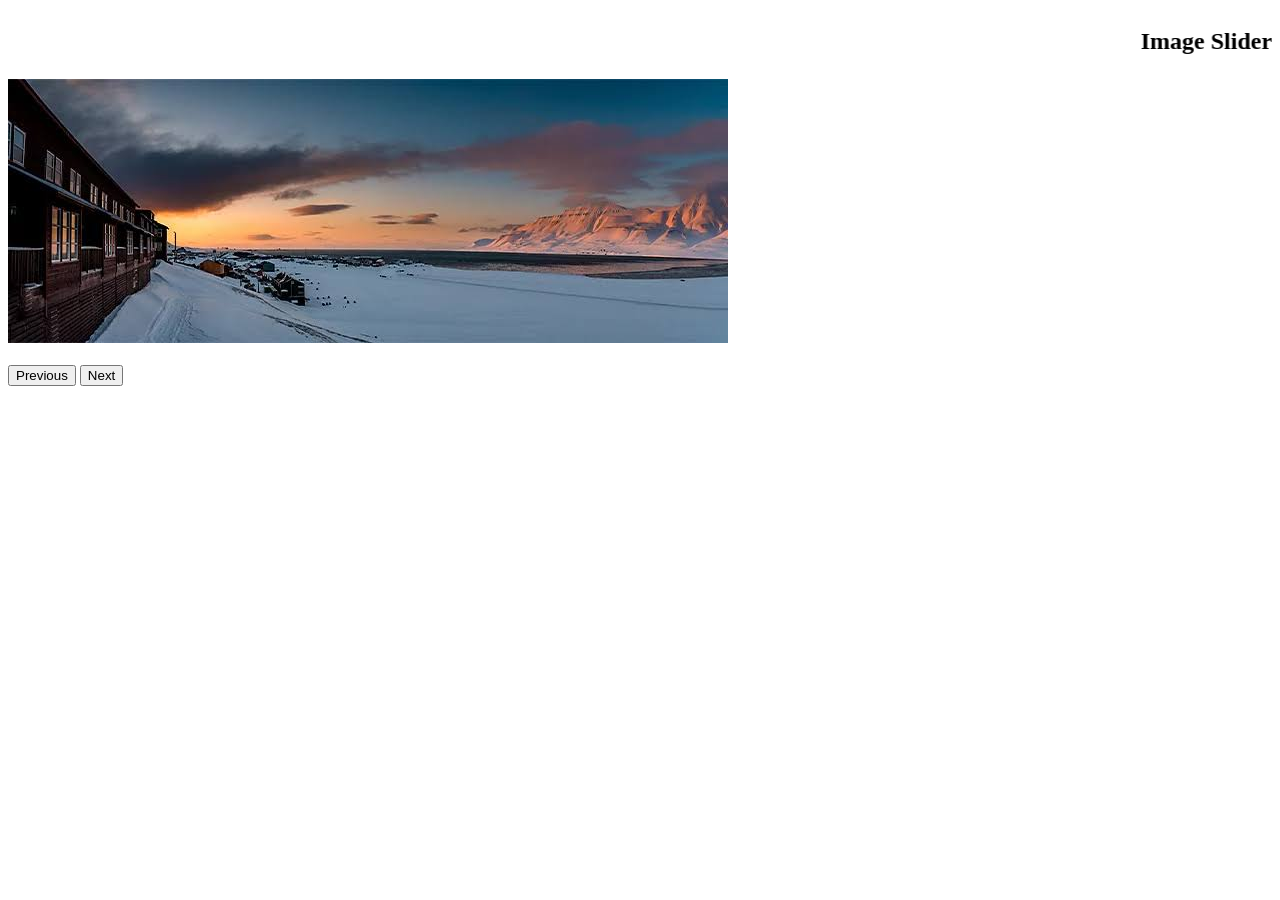
<file: Image slider/index.html>
<!DOCTYPE html>
<html>
<head>
    <title>Image Slider</title>
</head>

<body>
    <marquee scrollamount="10" ><h2>Image Slider</h2></marquee>

    <img id="image" src="image1.jpg" alt="Slider Image">
    <br><br>
    <button onclick="previous()">Previous</button>
    <button onclick="next()">Next</button>

    <script>
        let images = ["image1.jpg", "image2.jpg", "image3.jpg"];
        let i = 0;

        function next() {
            i++;

            if (i == images.length) {
                i = 0;
            }

            document.getElementById("image").src = images[i];
        }
        function previous() {
            i--;

            if (i < 0) {
                i = images.length - 1;
            }

            document.getElementById("image").src = images[i];
        }

        setInterval(next, 3000);
    </script>
</body>
</html>
</file>
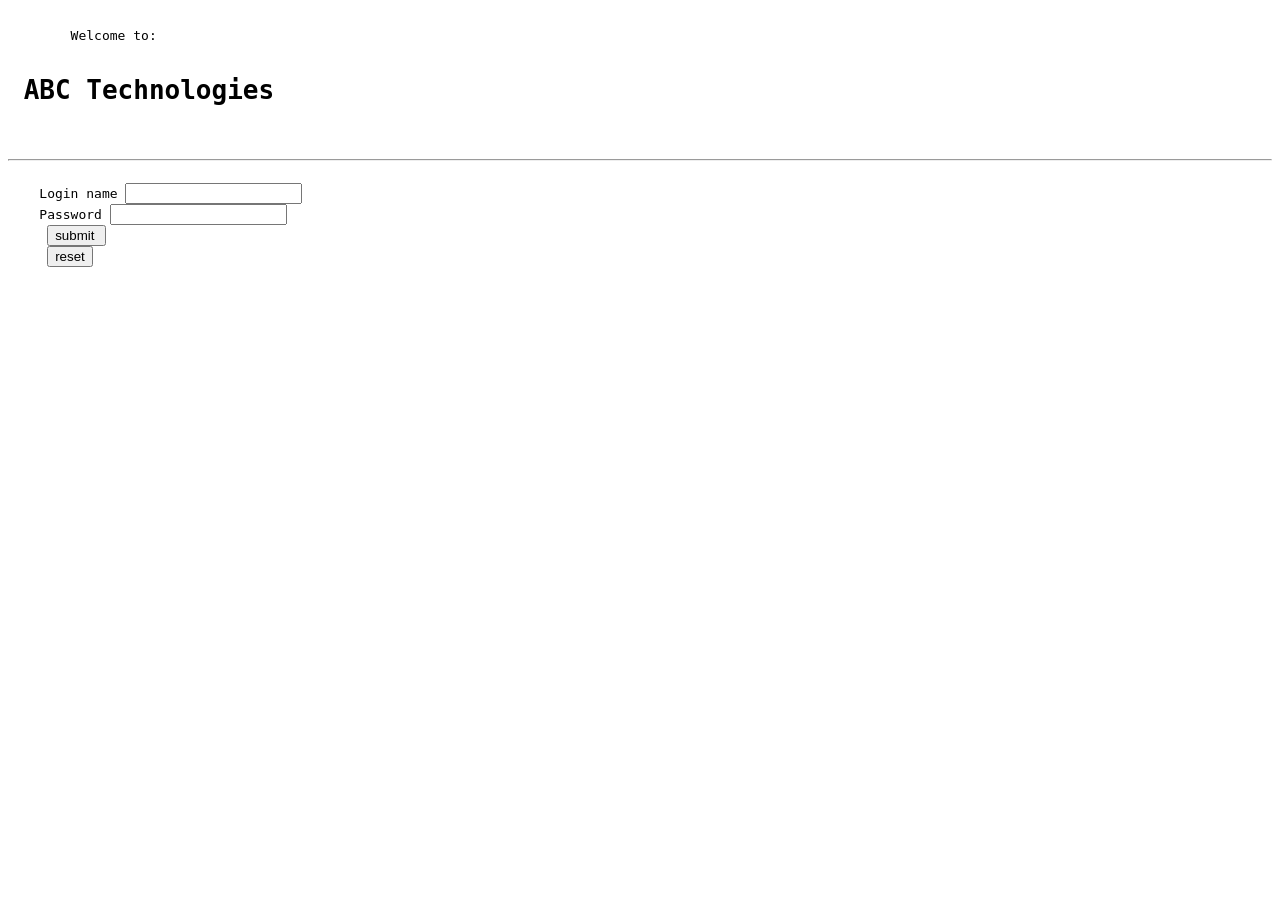
<file: mouseclick/index.html>
<!DOCTYPE html>
<html>
<head>
    <script language = "javascript">
        function submitinfo()
        {
            if(qz.log.value =="")
        {
            alert("Enter your name:")
        }
        else if (qz.pas.value == "")
        alert ("Enter password:")
        }
    </script>
    <title>Mouse click</title>
</head>
<body>
    <pre><form name = qz>
        Welcome to:
        <h1> ABC Technologies</h1>
    <hr>
    Login name <input type = "text" name ="log" value =""> 
    Password <input type ="password" name = "pas" value = "">
     <input type = "button"value = "submit " onclick = submitinfo()>
     <input type = "reset" name = "reset" value = "reset">

    </form></pre>
</body>
</html>
</file>
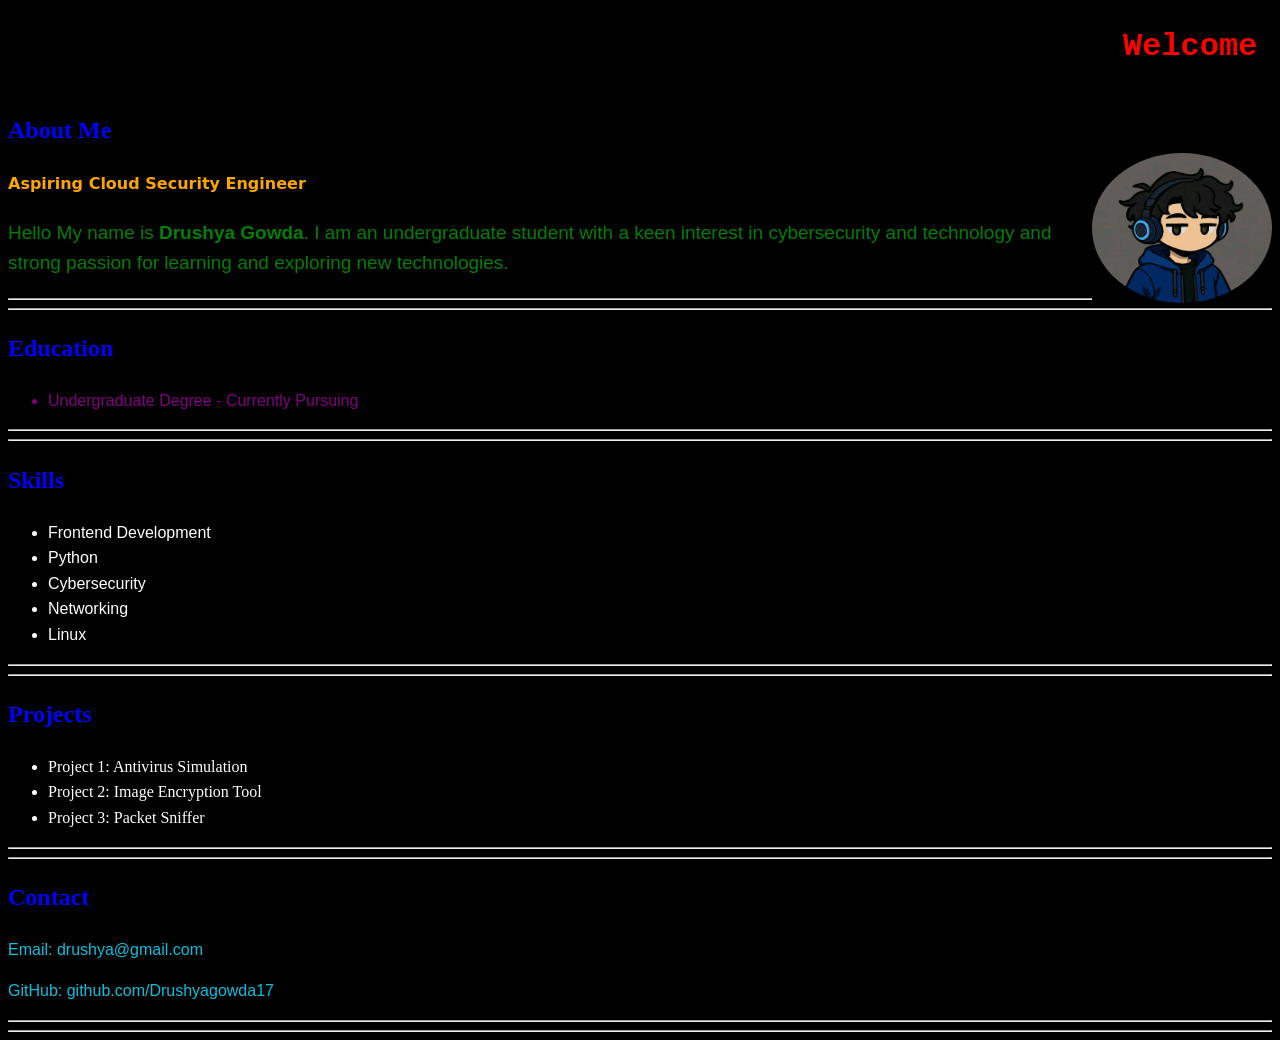
<file: Portfolio/index.html>
<!DOCTYPE html>
<html lang="en">
<head>
    <link href = "style.css" rel = "stylesheet">
    <meta charset="UTF-8">
    <meta name="viewport" content="width=device-width, initial-scale=1.0">
    <title>Simple Portfolio</title>
</head>
<body>
    <h1 class = "head" align ="center"> 
        <marquee direction ="left"  scrollamount ="10">Welcome to My Portfolio</marquee></h1>

    <img src = "profile.jpg" alt = "Profile Picture" class = "profile" width ="180" height ="150">
    <h2>About Me</h2>
    <h4 class = "me">Aspiring Cloud Security Engineer</h4>
    <p class = "about">
        Hello My name is <b>Drushya Gowda</b>. I am an undergraduate student with a keen interest in cybersecurity and technology and strong passion for learning and
         exploring new technologies.
    </p>
    <hr> <hr>
    <h2>Education</h2>
    <ul  class = "edu">
        <li>Undergraduate Degree - Currently Pursuing</li>
    </ul>
    <hr> <hr>
    <h2  class = "skill">Skills</h2>
    <ul>
        <li>Frontend Development</li>
        <li>Python</li>
        <li>Cybersecurity</li>
        <li>Networking</li>
        <li>Linux</li>
    </ul>
    <hr> <hr>
    <h2>Projects</h2>
    <ul>
        <li class = "projects">Project 1: Antivirus Simulation</li>
        <li class = "projects">Project 2: Image Encryption Tool</li>
        <li class = "projects">Project 3: Packet Sniffer</li>
    </ul>       
    <hr> <hr>

    <h2>Contact</h2>
    <p class = "contact">Email: drushya@gmail.com</p>
    <p class = "contact">GitHub: github.com/Drushyagowda17</p>
    <hr> <hr>
</body>
</html>
</file>
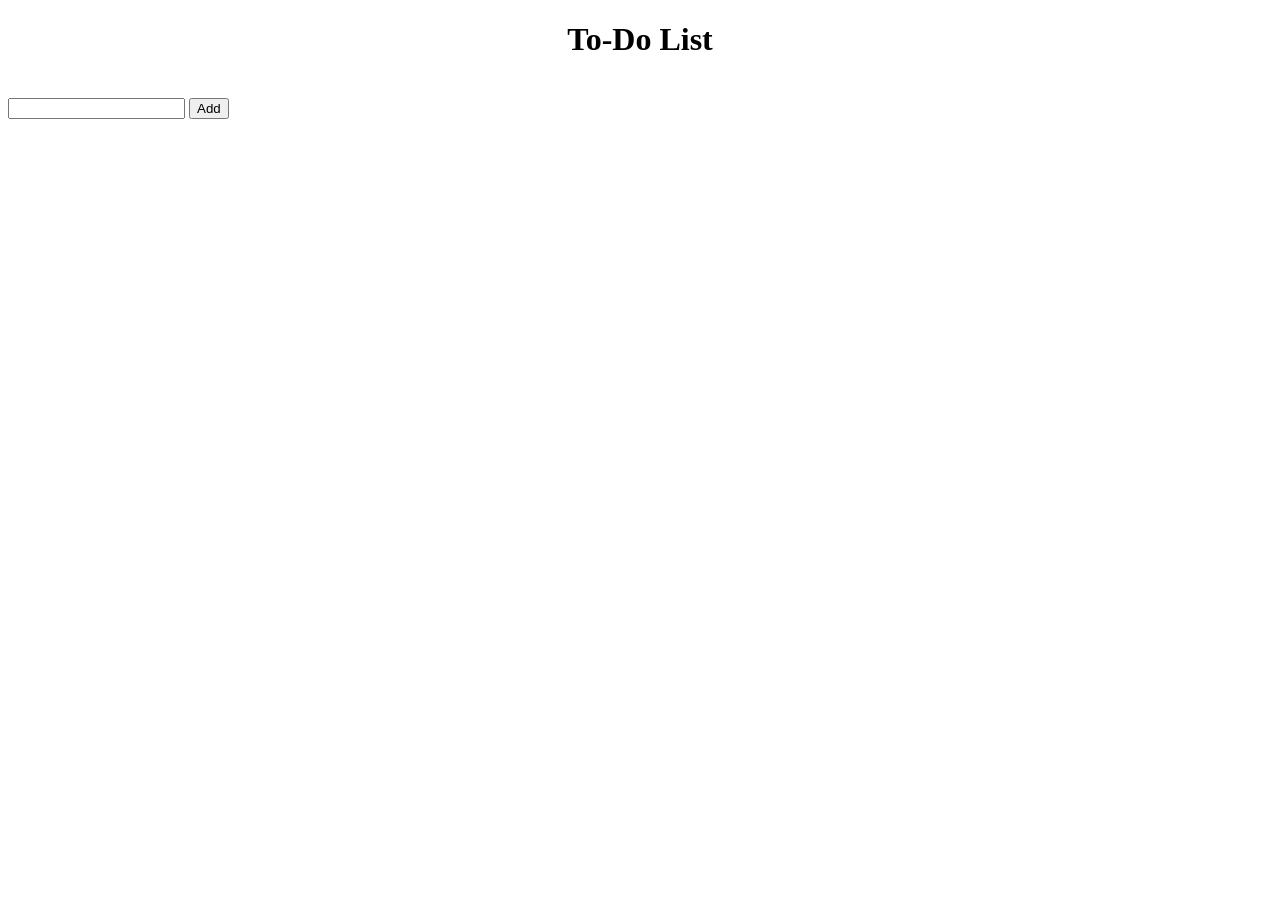
<file: to do list/index.html>
<!DOCTYPE html>
<html lang="en">
<head>
    <meta charset="UTF-8">
    <meta name="viewport" content="width=device-width, initial-scale=1.0">
    <title>To Do List</title>
</head>
<body>
    <h1 align="center">To-Do List</h1>
    <br>

    <input type="text" name="task" id="task">
    <button id="add" onclick="addTask()">Add</button>
    <ol id="tlist"></ol>

    <script>
        function addTask() {
            let task = document.getElementById("task").value;

            if (task == "") {
                alert("Please enter a task");
                return;
            }

            let li = document.createElement("li");
            let taskText = document.createElement("span");
            taskText.textContent = task;

            let editButton = document.createElement("button");
            editButton.textContent = "Edit";
            editButton.onclick = function() {
                editTask(taskText);
            };

            let deleteButton = document.createElement("button");
            deleteButton.textContent = "Delete";
            deleteButton.onclick = function() {
                deleteTask(li);
            };

            li.appendChild(taskText);
            li.appendChild(editButton);
            li.appendChild(deleteButton);
            document.getElementById("tlist").appendChild(li);
            document.getElementById("task").value = "";
        }

        function editTask(taskText) {
            let newTask = prompt("Edit Task:", taskText.textContent);

            if (newTask != null && newTask != "") {
                taskText.textContent = newTask;
            }
        }

        function deleteTask(li) {
            li.remove();
        }
    </script>
</body>
</html>
</file>
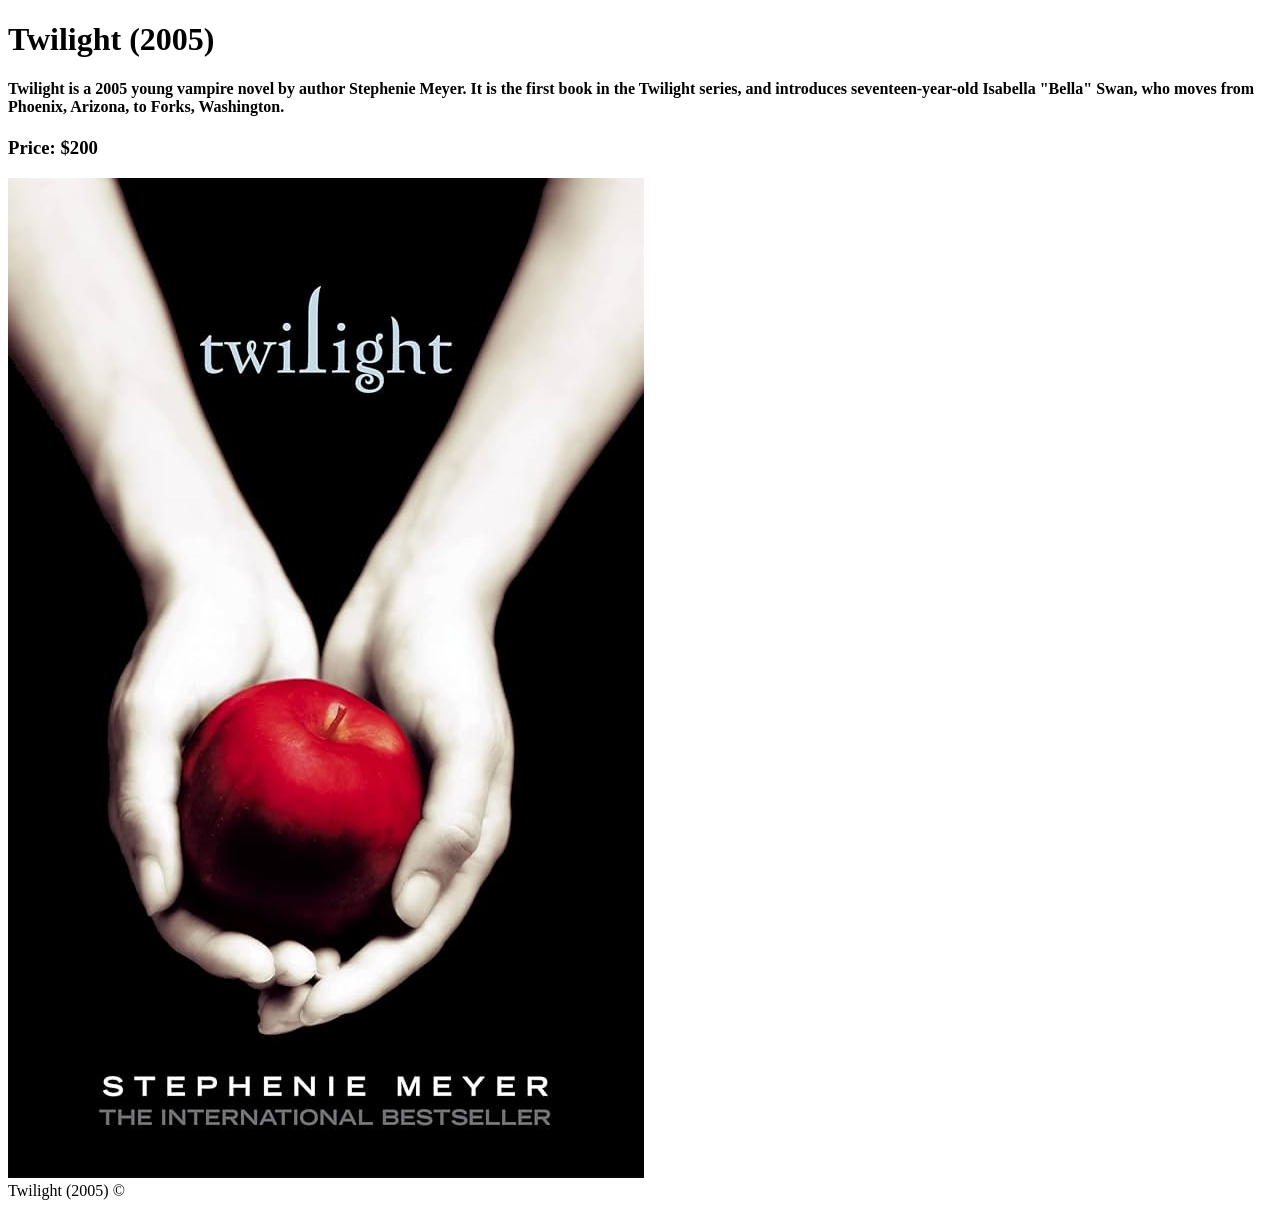
<file: BookStore/book1.html>
<!DOCTYPE html>
<html lang="en">
<head>
    <meta charset="UTF-8">
    <meta name="viewport" content="width=device-width, initial-scale=1.0">
    <title>Twilight (2005)</title>
</head>
<body>
    
    <h1>
        Twilight (2005)
    </h1>
    <h4>
        Twilight is a 2005 young  vampire novel by author Stephenie Meyer. 
        It is the first book in the Twilight series, and introduces seventeen-year-old Isabella 
        "Bella" Swan, who moves from Phoenix, Arizona, to Forks, Washington. 
    </h4>
    <h3> Price: $200</h3>
    <img src="book1.jpg" alt ="Twilight (2005)">
<footer> Twilight (2005) &COPY;</footer>   
</body>
</html>
</file>
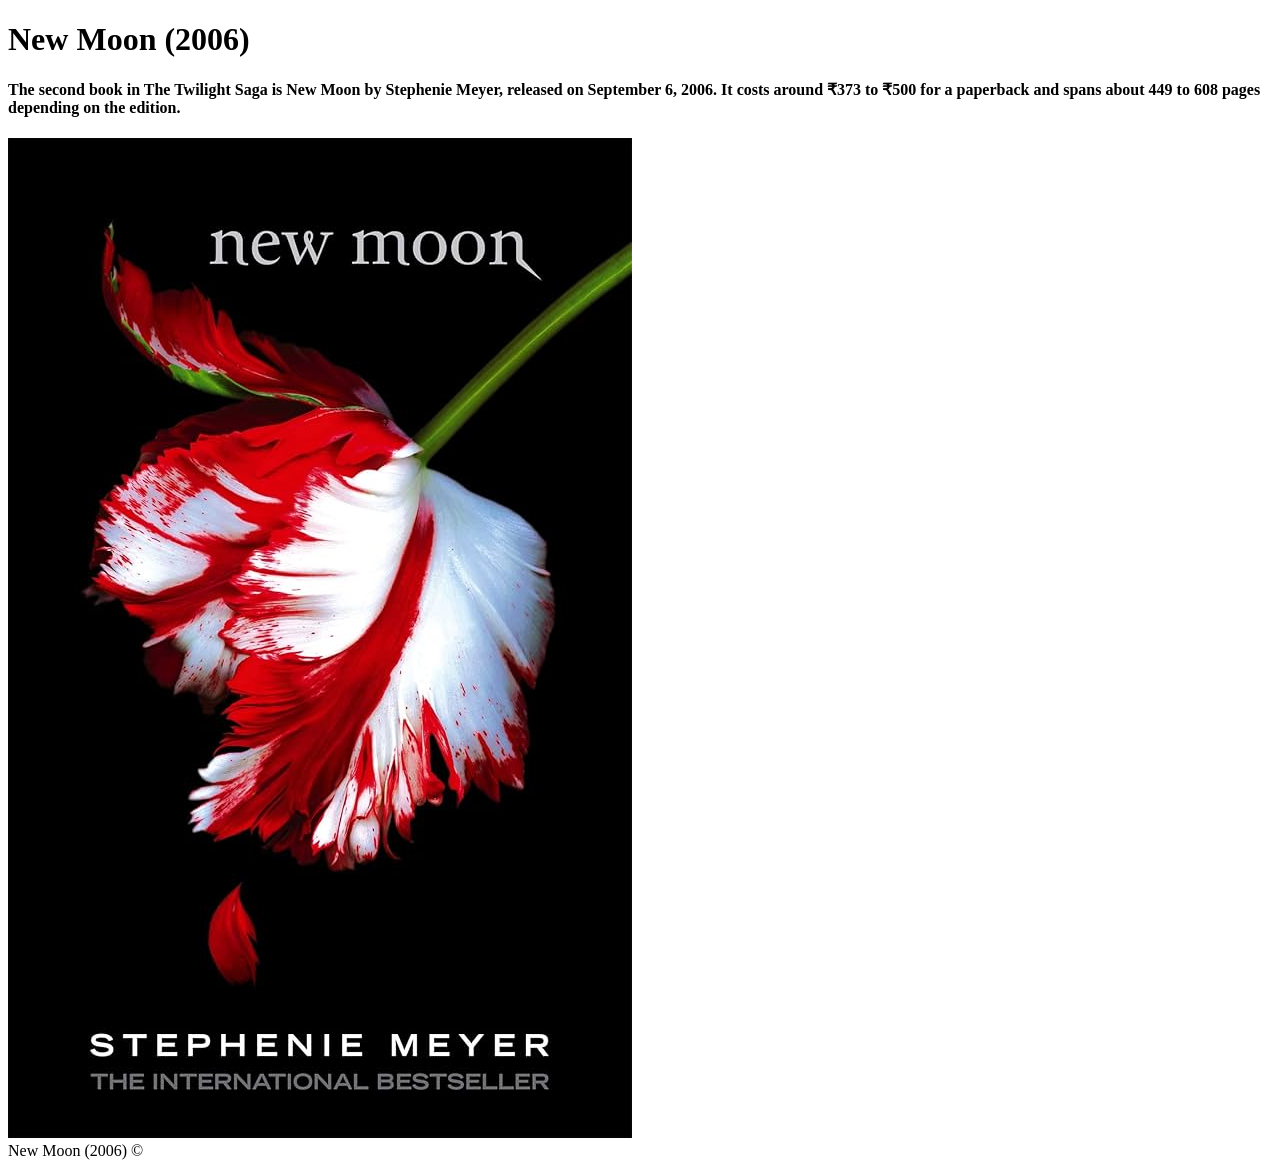
<file: BookStore/book2.html>
<!DOCTYPE html>
<html lang="en">
<head>
    <meta charset="UTF-8">
    <meta name="viewport" content="width=device-width, initial-scale=1.0">
    <title>New Moon (2006)</title>
</head>
<body>
    
    <h1>
        New Moon (2006)
    </h1>
    <h4>
        The second book in The Twilight Saga is New Moon by Stephenie Meyer,
         released on September 6, 2006. It costs around ₹373 to ₹500 for a paperback and spans
          about 449 to 608 pages depending on the edition.
    </h4>
     
    <img src="book2.jpg" alt ="New Moon (2006)">
<footer> New Moon (2006) &COPY;</footer> 
</body>
</html>
</file>
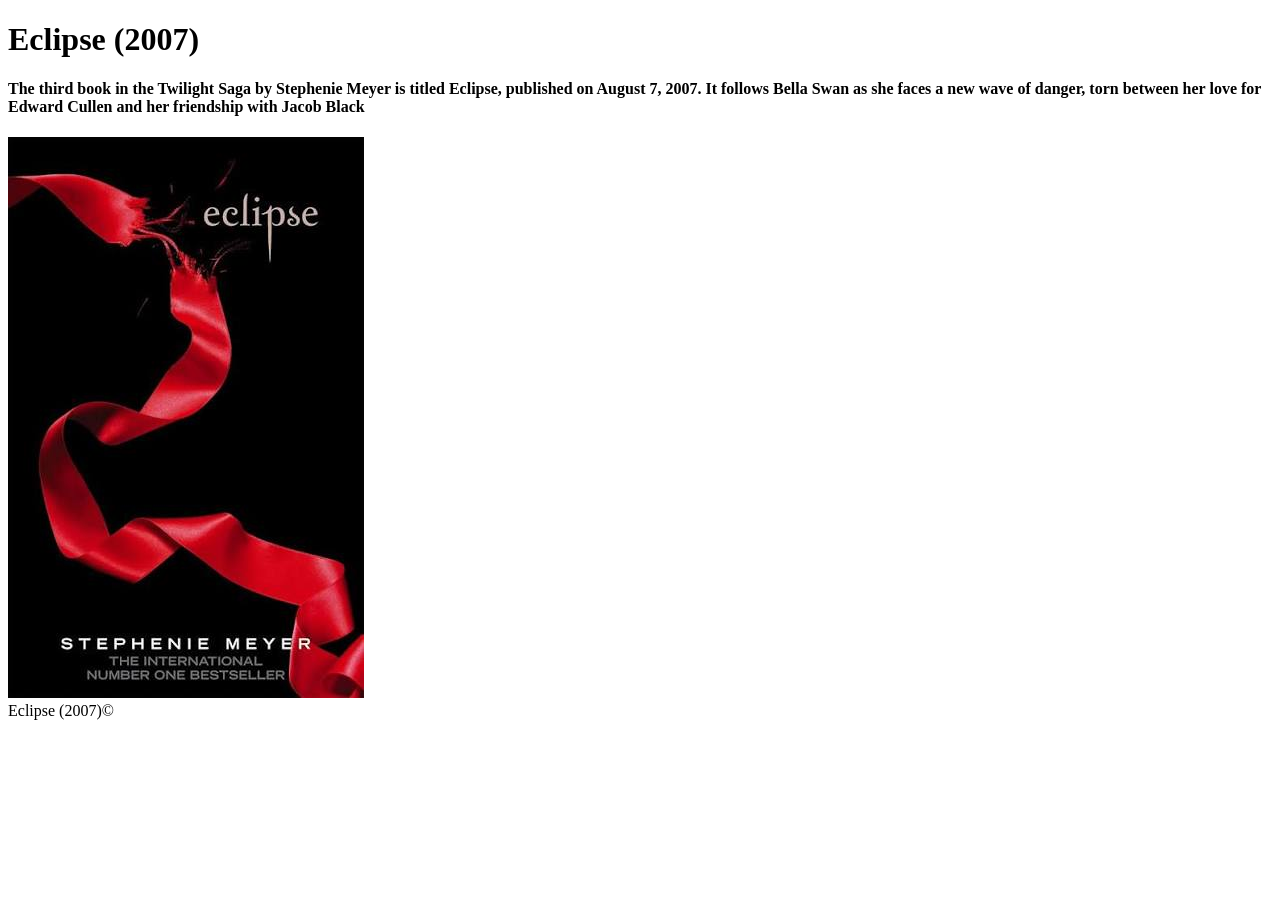
<file: BookStore/book3.html>
<!DOCTYPE html>
<html lang="en">
<head>
    <meta charset="UTF-8">
    <meta name="viewport" content="width=device-width, initial-scale=1.0">
    <title>Eclipse (2007)</title>
</head>
<body>
    
    <h1>
        Eclipse (2007)
    </h1>
    <h4>
       The third book in the Twilight Saga by Stephenie Meyer is titled Eclipse, published on August 7, 2007. 
       It follows Bella Swan as she faces a new wave of danger, torn between her love for Edward Cullen and her friendship with Jacob Black
    </h4>
    <img src="book3.jpg" alt ="Eclipse (2007)">
<footer> Eclipse (2007)&COPY;</footer> 
</body>
</html>
</file>
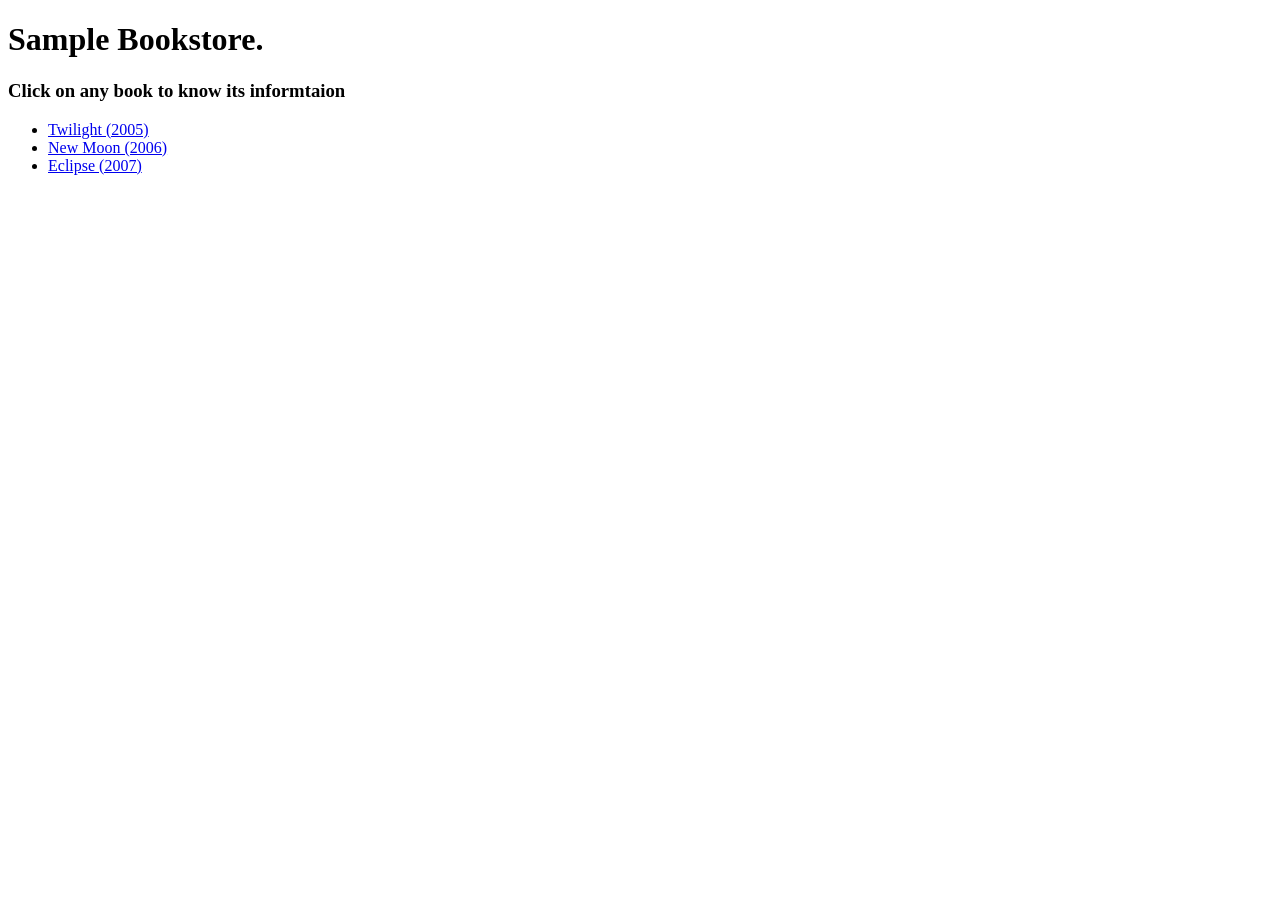
<file: BookStore/boooks.html>
<!DOCTYPE html>
<html lang="en">
<head>
    <meta charset="UTF-8">
    <meta name="viewport" content="width=device-width, initial-scale=1.0">
    <title>Book Information </title>
</head>
<body>
    <h1>
        Sample Bookstore.
    </h1>
<h3>
    <p>
        Click on any book to know its informtaion 
    </p>
</h3>
<ul>
    <li><a href ="book1.html" target="_blank">Twilight (2005)</a></li>
    <li><a href ="book2.html" target ="_blank">New Moon (2006)</a></li>
    <li><a href ="book3.html" target ="_blank">Eclipse (2007)</a></li>
</ul>
</body>
</html>
</file>
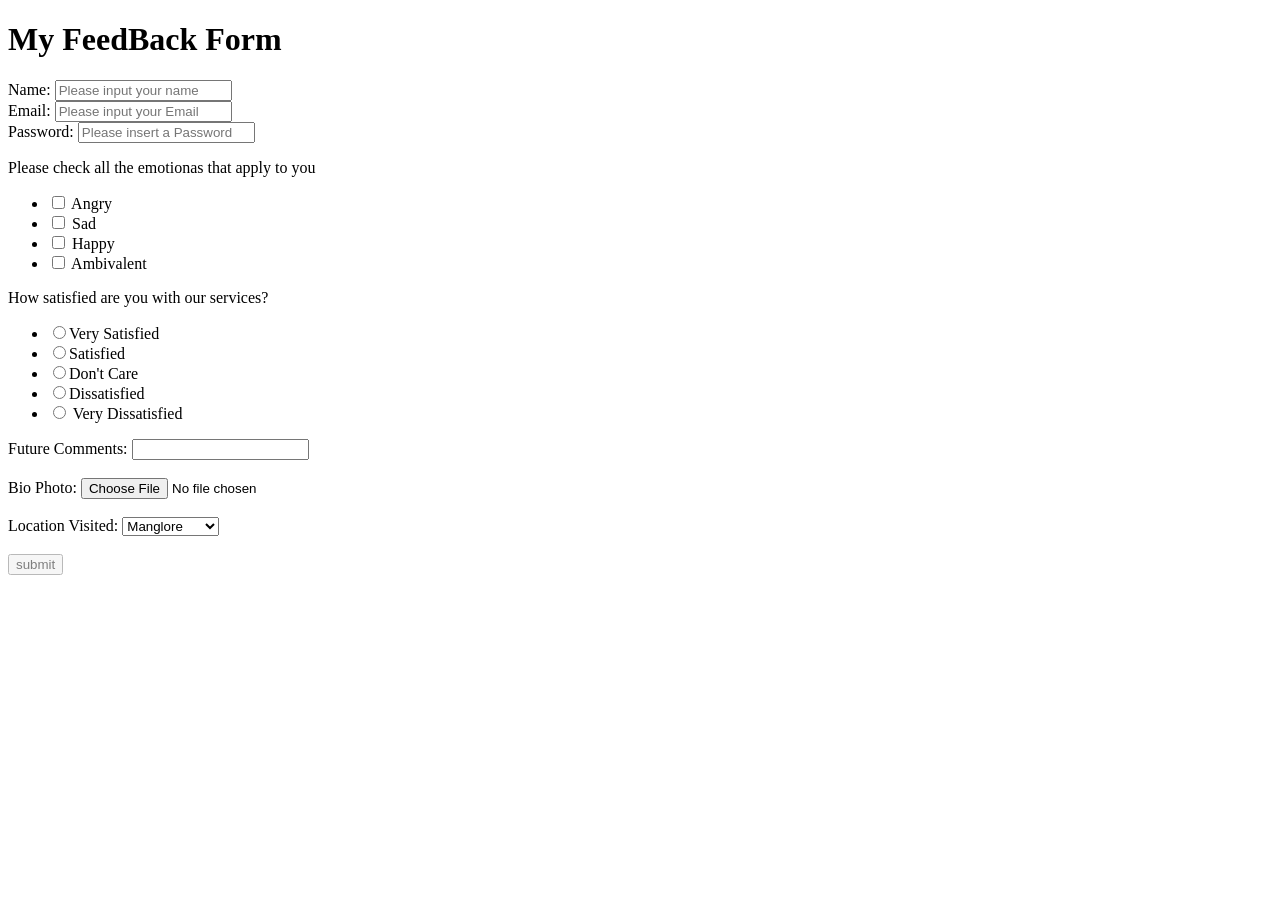
<file: Feedback form/form.html>
<!DOCTYPE html>
<html lang="en">
<head>
    <meta charset="UTF-8">
    <meta name="viewport" content="width=device-width, initial-scale=1.0">
    <title>My FeedBack Form</title>
</head>
<body>
    <h1>My FeedBack Form</h1>
    <form action ="Thanks.html" method = "get">
        
        <lable> Name:</lable>
       <input text = "text" placeholder="Please input your name" required>
       <br>
       <lable> Email:</lable>
       <input text = "Text" placeholder="Please input your Email" required>
       <br>
       <lable> Password:</lable>
       <input text = "Password" placeholder="Please insert a Password" required >
    <ul></ul>
      
         <lable> Please check all the emotionas that apply to you</lable>
    <ul>
      <li> <input type ="checkbox"> Angry</li>
      <li><input type ="checkbox"> Sad</li>
     <li><input type ="checkbox"> Happy</li>
      <li><input type ="checkbox"> Ambivalent</li>
</ul>
<label>How satisfied are you with our services?</label>
<ul>
  <li><input type="radio" name="satisfaction" value="very satisfied">Very Satisfied </li>
  <li><input type="radio" name="satisfaction" value="satisfied">Satisfied</li>
  <li><input type="radio" name="satisfaction" value="dont care">Don't Care</li>
  <li><input type="radio" name="satisfaction" value="dissatisfied">Dissatisfied  </li>
  <li> <input type="radio" name="satisfaction" value="very dissatisfied">  Very Dissatisfied</li>
</ul>
      <lable> Future Comments:</lable>
       <input text = "text" required>
       <br>
       <br>
       <lable> Bio Photo:</lable>
       
       <input type = "file" accept =".jpg,.png.svg">
       <br>
       <br>
       <lable>Location Visited:</lable>
       <select  name ="Location Visited "  >
        <option value = "Manglore">Manglore </option>
        <option value = "Banglore">Banglore </option>
        <option value = "Agra">Agra </option>
        <option value = "Shivamogga">Shivamogga </option>
        <option value = "Jaipur">Jaipur</option>
      
       </select>                                               
       <br>
       <br>
       <input type ="submit" value = "submit" style = "opacity:0.5;">
    </form>
</body>
</html>
</file>
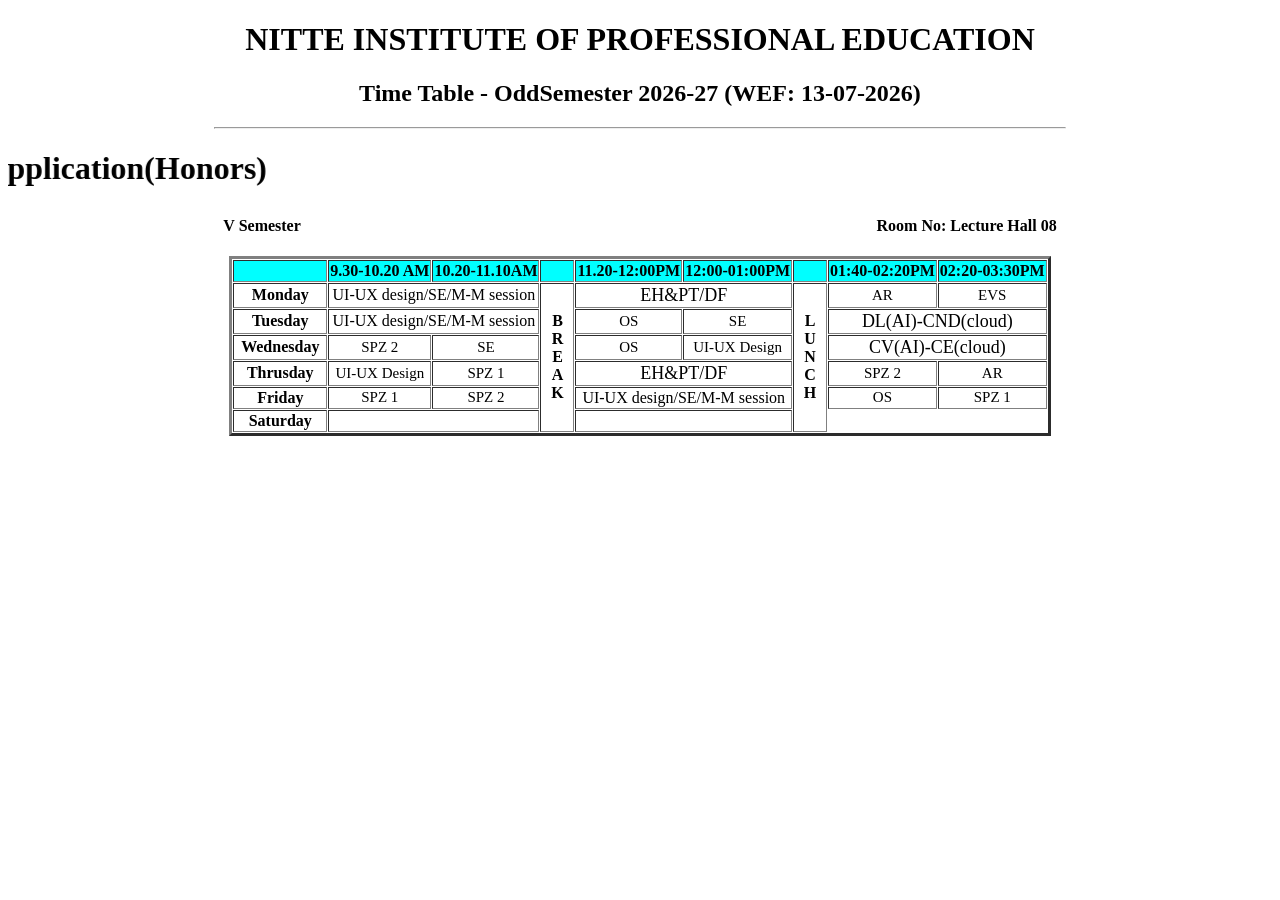
<file: Timetable/timetable.html>
<!DOCTYPE html>
<html lang="en">
<head>
    <meta charset="UTF-8">
    <meta name="viewport" content="width=device-width, initial-scale=1.0">
    <title>Time Table</title>
</head>
<body>
    <h1  align = "center" ><b> NITTE INSTITUTE OF PROFESSIONAL EDUCATION </b></h1>
    <h2 align ="center">Time Table - OddSemester 2026-27 <b>(WEF: 13-07-2026)</b></h2>
      <hr width ="850px">
    <h1> <marquee  scrollamount ="20" direction ="right">Bachelor in Comuter Application(Honors)</marquee> </h1>
    <h4 align ="center"> V Semester &nbsp; &nbsp; &nbsp; &nbsp; &nbsp; &nbsp; &nbsp; &nbsp; &nbsp; &nbsp; &nbsp; &nbsp; &nbsp; &nbsp;&nbsp; &nbsp; &nbsp; &nbsp; &nbsp; &nbsp; &nbsp; 
        &nbsp; &nbsp; &nbsp; &nbsp; &nbsp; &nbsp; &nbsp; &nbsp; &nbsp; &nbsp; &nbsp; &nbsp; &nbsp; &nbsp; &nbsp; &nbsp; &nbsp; &nbsp; &nbsp; &nbsp; &nbsp; &nbsp; &nbsp; &nbsp; &nbsp; 
        &nbsp; &nbsp; &nbsp; &nbsp;  &nbsp; &nbsp; &nbsp; &nbsp; &nbsp; &nbsp; &nbsp; &nbsp; &nbsp; &nbsp; &nbsp; &nbsp; &nbsp; &nbsp; &nbsp; &nbsp; &nbsp; &nbsp; &nbsp; &nbsp; &nbsp; &nbsp; Room No: Lecture Hall 08</h4>
         
    <table border ="3" cellspacing ="1" align ="center">
        <tr style ="background-color: aqua;">
            <th width ="90px"></th>
            <th>9.30-10.20 AM </th>
            <th> 10.20-11.10AM</th>
            <th width ="30px"></th>
            <th>11.20-12:00PM</th>
            <th>12:00-01:00PM</th>
            <th width ="30px"></th>
            <th>01:40-02:20PM</th>
            <th>02:20-03:30PM</th>
        </tr>
        <tr>
            <th>Monday </th>
            <td colspan ="2" style ="font-size: 16px;text-align:center;">UI-UX design/SE/M-M session</td>
            <th rowspan ="7">B<br>R<br>E<br>A<br>K</th>
            <td colspan ="2" style ="font-size: 18px;text-align:center;" >EH&PT/DF</td>
            <th rowspan ="6"> L<br>U<br>N<br>C<br>H</th>
            <td style ="font-size: 15px;text-align:center;">AR</td>
            <td style ="font-size: 15px;text-align:center;">EVS</td>
        </tr>
        <tr>
            <th>Tuesday</th>
             <td  colspan ="2" style ="font-size: 16px;text-align:center;">UI-UX design/SE/M-M session</td>
             
             <td style ="font-size: 15px;text-align:center;">OS</td>
             <td style ="font-size: 15px;text-align:center;">SE</td>
             
             <td colspan ="2" style ="font-size: 18px;text-align:center;">DL(AI)-CND(cloud)</td>
        </tr>
        <tr>
            <th>Wednesday</th>
            <td style ="font-size: 15px;text-align:center;">SPZ 2</td>
            <td style ="font-size: 15px;text-align:center;">SE</td>
            
            <td style ="font-size: 15px;text-align:center;">OS</td>
            <td style ="font-size: 15px;text-align:center;">UI-UX Design</td>
           
            <td colspan ="2" style ="font-size: 18px;text-align:center;">CV(AI)-CE(cloud)</td>
        </tr>
        <tr>
            <th>Thrusday</th>
            <td style ="font-size: 15px;text-align:center;">UI-UX Design</td>
            <td style ="font-size: 15px;text-align:center;">SPZ 1</td>
            
             <td colspan ="2" style ="font-size: 18px;text-align:center;">EH&PT/DF</td>
             
             <td style ="font-size: 15px;text-align:center;">SPZ 2</td>
             <td style ="font-size: 15px;text-align:center;">AR</td>
        </tr>
        <tr>
            <th>Friday</th>
            <td style ="font-size: 15px;text-align:center;">SPZ 1</td>
            <td style ="font-size: 15px;text-align:center;">SPZ 2</td>
            
            <td colspan ="2" colspan ="2" style ="font-size: 16px;text-align:center;">UI-UX design/SE/M-M session</td>
            
            <td style ="font-size: 15px;text-align:center;">OS</td>
            <td style ="font-size: 15px;text-align:center;">SPZ 1</td>
        </tr>
        <tr>
            <th>Saturday</th>
            <td colspan ="2"></td>
            
            <td colspan ="2"></td>
        </tr>
    </table>
    
</body>
</html>
</file>
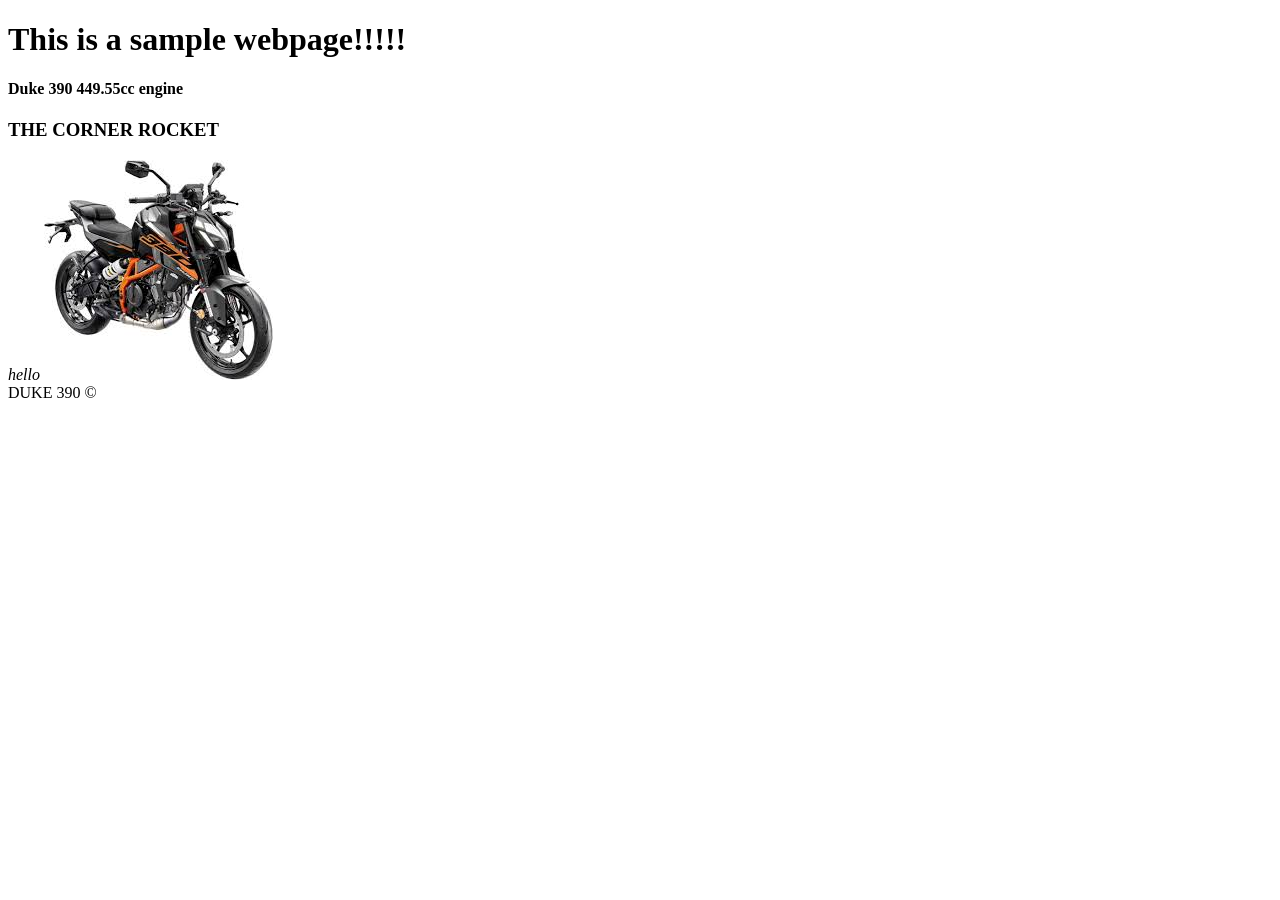
<file: Trialwebpage/trial.html>
<!DOCTYPE html>
<html lang="en">
<head>
    <meta charset="UTF-8">
    <meta name="viewport" content="width=device-width, initial-scale=1.0">
    <title>Duke 390 Webpage</title>
</head>
<body>
 <p> 
    <h1>
        This is a sample webpage!!!!!
    </h1>
</p>
    <h4>
        Duke 390 449.55cc engine
    </h4>
        <H3>
            <b>
                THE CORNER ROCKET
            </b>
        </H3>  
  <i>
    hello 
    </i>
<img src="images.jpg" alt ="DUKE 390">
<footer> DUKE 390 &COPY;</footer>   
</body>
</html>
</file>
<file: Portfolio/style.css>
.head
{
    color:red;
    font-family: 'Courier New', Courier, monospace;
  
}
body
{
    background-color:black;
    color:white;
    font-family: Arial, sans-serif;
    font-size: 16px;
    line-height: 1.6;
}
h1, h2, h3{
    color:blue;
    font-family:cursive;
}
.about
{
    color:green;
    font-family:'Gill Sans', 'Gill Sans MT', Calibri, 'Trebuchet MS', sans-serif;
    font-size: 19px;
}
.me
{
    color:orange;
    font-family:system-ui, -apple-system, BlinkMacSystemFont, 'Segoe UI', Roboto, Oxygen, Ubuntu, Cantarell, 'Open Sans', 'Helvetica Neue', sans-serif;
    font-weight:900;
}
.edu
{
    color:purple;
    font-family:Impact, Haettenschweiler, 'Arial Narrow Bold', sans-serif;
}
.skill
{
    color:blue;
    font-family:cursive;
}
.projects
{
   
    font-family:cursive;;
}
.contact
{
    color:rgb(12, 191, 223);
    font-family:Arial, sans-serif;
}
.profile
{
    border-radius: 50%;
    float: right;
    margin-top: 42px;
}
</file>
